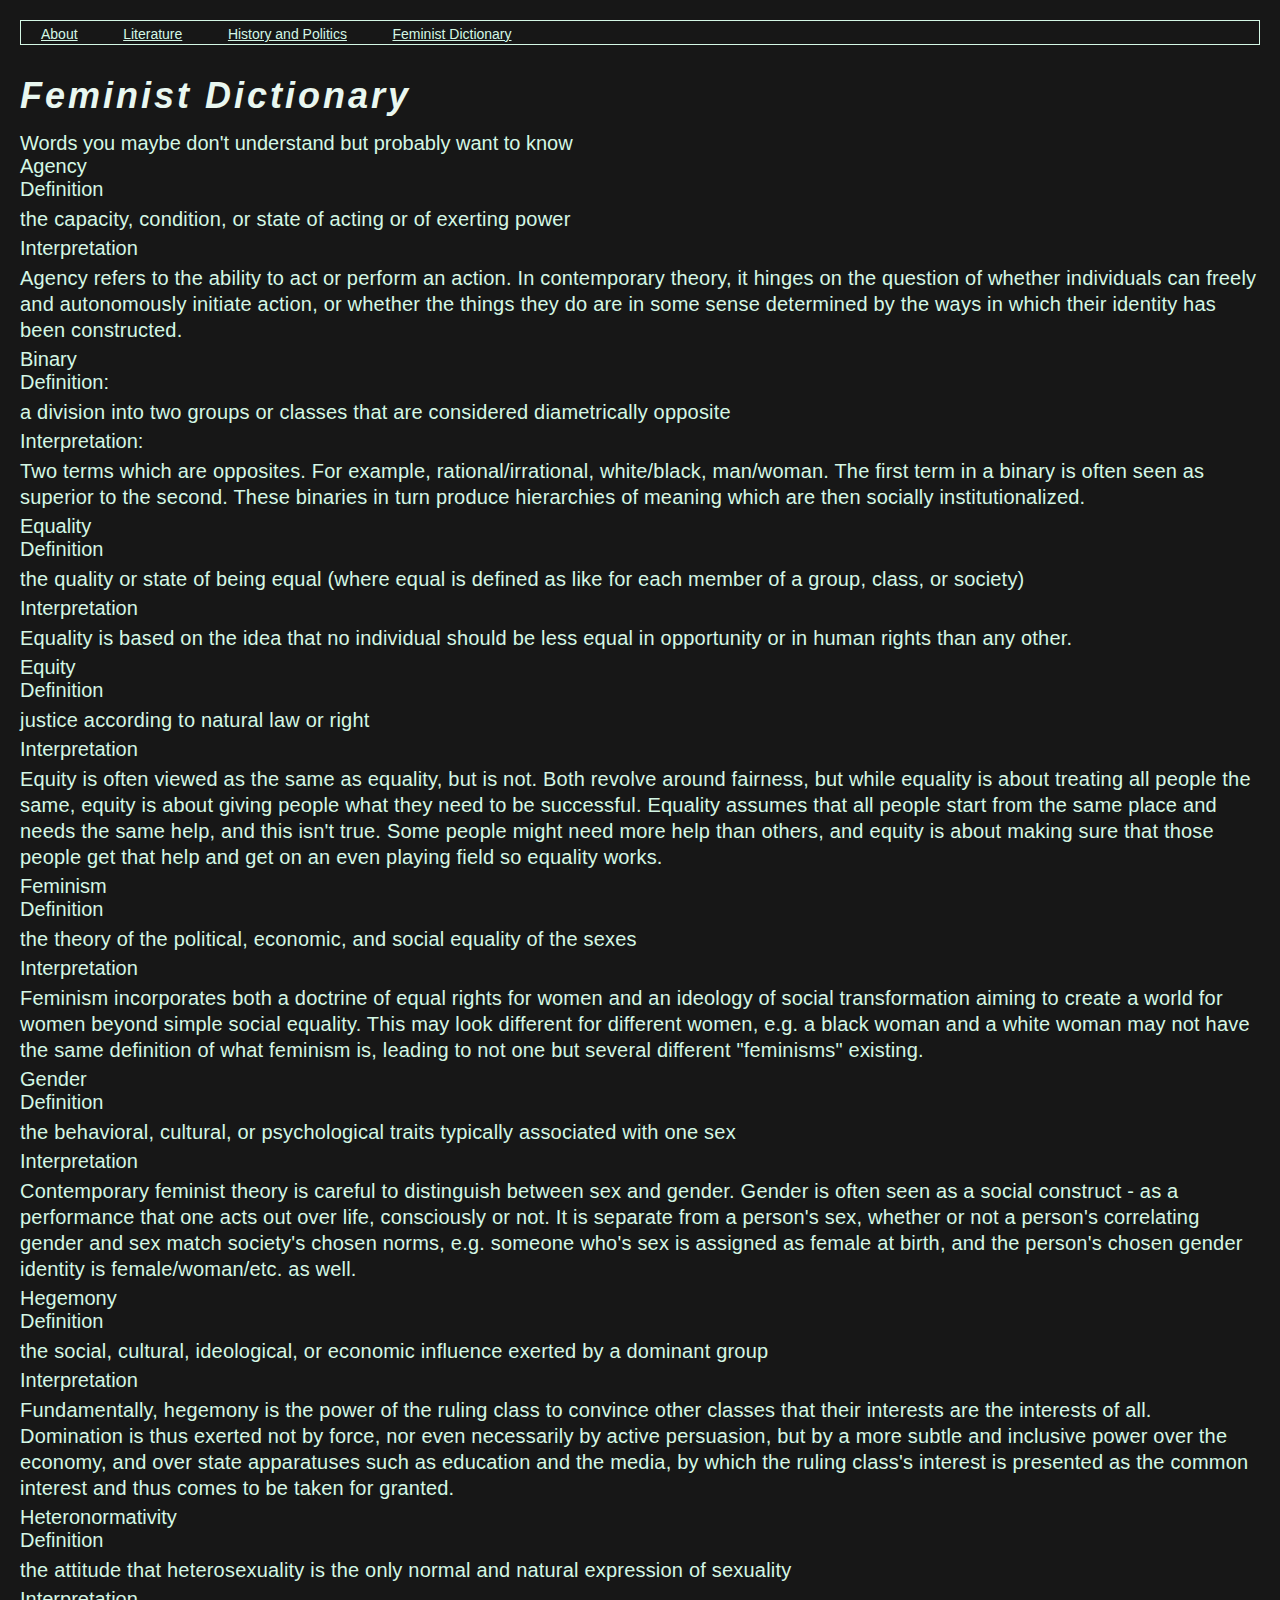
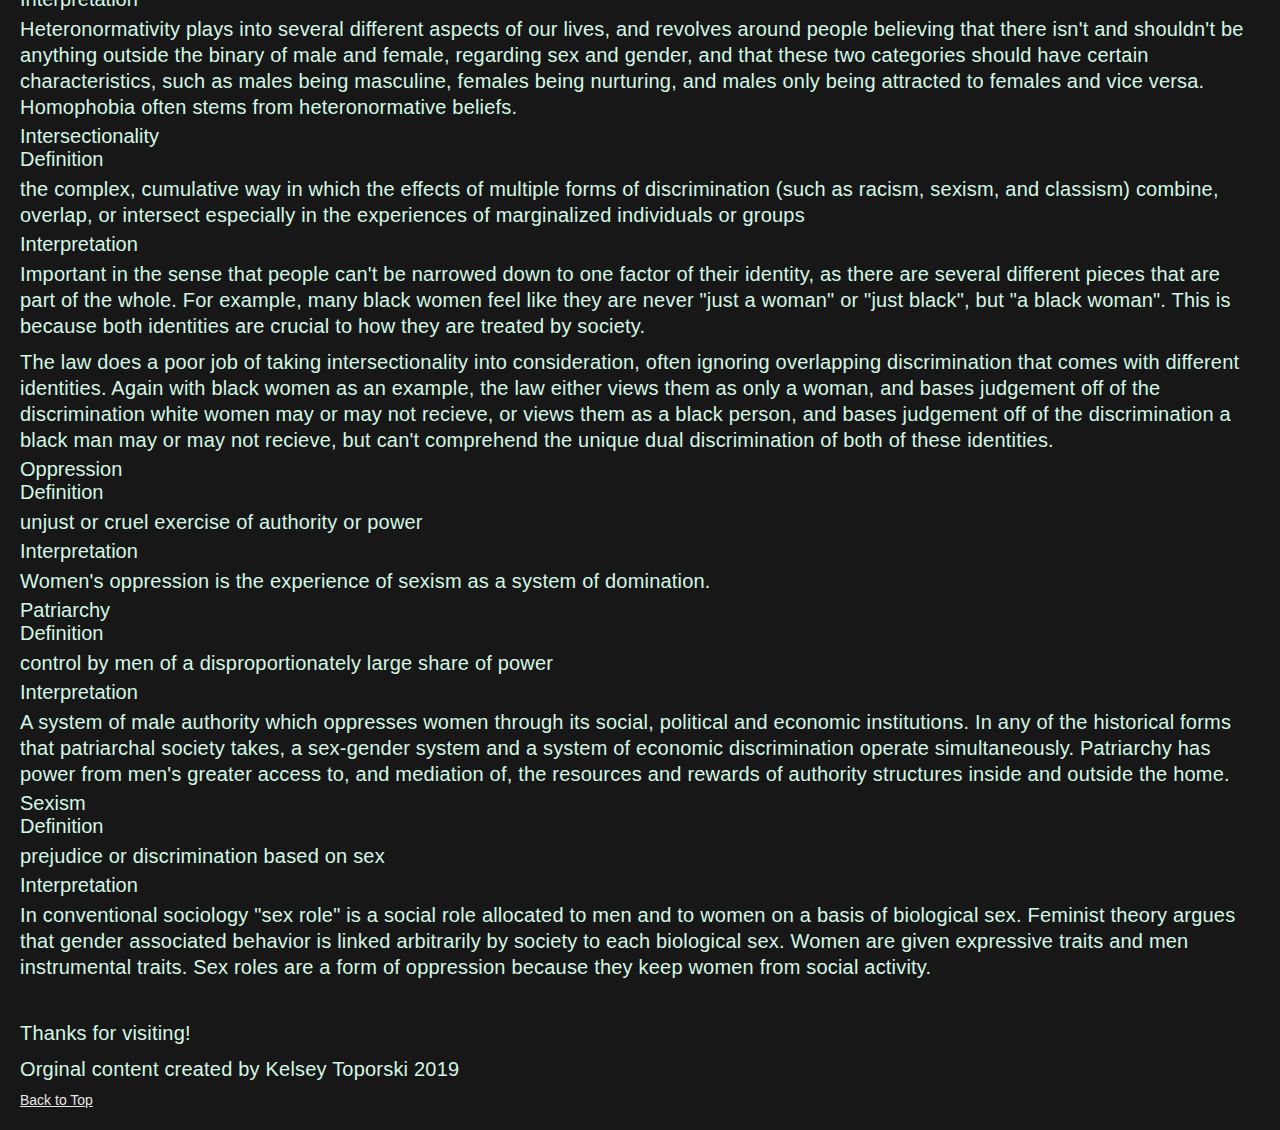
<file: femdict.html>
<!DOCTYPE html>
<html lang="en">
<head>
  <meta charset="UTF-8">

  <meta name="viewport" content="width=device-width, initial-scale=1.0">

  <!-- connects to the stylesheets -->
  <link rel="stylesheet" href="css/reset.css">
  <link rel="stylesheet" href="css/style.css">

  <!-- connect to a Google font -->  
  <!-- connect to a Font Aweseom font -->
  <!-- connect to a favicon -->

  <title>Women's Web - Dictionary</title>
</head>

<body>
  <header>
    <nav>
        <ul>
          <li><a href="index.html" class="navlink">About</a></li>
          <li><a href="literature.html" class="navlink">Literature</a></li>
          <li><a href="history.html" class="navlink">History and Politics</a></li>
          <li><a href="femdict.html" class="navlink">Feminist Dictionary</a></li>
        </ul>
    </nav>
      <!-- definitions from meriam webster -->
      <!-- interpretations from
            The Dictionary of Feminist Theory - Maggie Humm,
            Key Concepts In Post-Colonial Studies - Ashcroft, Bill, Gareth Griffiths, and Helen Tiffin,
            or myself -->
      <!-- interpretation of equity from https://everydayfeminism.com/2014/09/equality-is-not-enough/ -->

    <h1>Feminist Dictionary</h1>
    Words you maybe don't understand but probably want to know

  </header>

  <main>
  

      <!-- definitions from meriam webster -->
      <!-- interpretations from
            The Dictionary of Feminist Theory - Maggie Humm,
            Key Concepts In Post-Colonial Studies - Ashcroft, Bill, Gareth Griffiths, and Helen Tiffin,
            or myself -->
      <!-- interpretation of equity from https://everydayfeminism.com/2014/09/equality-is-not-enough/ -->

      <dl>
        <dt>Agency</dt>
        <dd>Definition
          <p>
            the capacity, condition, or state of acting or of exerting power
          </p>
        <dd>Interpretation
          <p>
            Agency refers to the ability to act or perform an action. In contemporary theory, it hinges on the question of whether individuals can freely and autonomously initiate action, or whether the things they do are in some sense determined by the ways in which their identity has been constructed.
          </p>

        
        <dt>Binary</dt>
        <dd>Definition:
          <p>
            a division into two groups or classes that are considered diametrically opposite
          </p></dd>
        <dd>Interpretation:
          <p>
            Two terms which are opposites. For example, rational/irrational, white/black, man/woman. The first term in a binary is often seen as superior to the second. These binaries in turn produce hierarchies of meaning which are then socially institutionalized.
          </p></dd>
        
          
        <dt>Equality</dt>
        <dd>Definition
          <p>
            the quality or state of being equal (where equal is defined as like for each member of a group, class, or society)
          </p></dd>
        <dd>Interpretation
          <p>
            Equality is based on the idea that no individual should be less equal in opportunity or in human rights than any other.
          </p></dd>
        
          
        <dt>Equity</dt>
        <dd>Definition
          <p>
            justice according to natural law or right
          </p></dd>
        <dd>Interpretation
          <p>
            Equity is often viewed as the same as equality, but is not. Both revolve around fairness, but while equality is about treating all people the same, equity is about giving people what they need to be successful. Equality assumes that all people start from the same place and needs the same help, and this isn't true. Some people might need more help than others, and equity is about making sure that those people get that help and get on an even playing field so equality works.
          </p></dd>
        
          
        <dt>Feminism</dt>
        <dd>Definition
          <p>
            the theory of the political, economic, and social equality of the sexes
          </p></dd>
        <dd>Interpretation
          <p>
            Feminism incorporates both a doctrine of equal rights for women and an ideology of social transformation aiming to create a world for women beyond simple social equality. This may look different for different women, e.g. a black woman and a white woman may not have the same definition of what feminism is, leading to not one but several different "feminisms" existing.
          </p></dd>
       
          
        <dt>Gender</dt>
        <dd>Definition
          <p>
            the behavioral, cultural, or psychological traits typically associated with one sex
          </p></dd>
        <dd>Interpretation
          <p>
            Contemporary feminist theory is careful to distinguish between sex and gender. Gender is often seen as a social construct - as a performance that one acts out over life, consciously or not. It is separate from a person's sex, whether or not a person's correlating gender and sex match society's chosen norms, e.g. someone who's sex is assigned as female at birth, and the person's chosen gender identity is female/woman/etc. as well.
          </p></dd>
        
          
        <dt>Hegemony</dt>
        <dd>Definition
          <p>
            the social, cultural, ideological, or economic influence exerted by a dominant group
          </p></dd>
        <dd>Interpretation
          <p>
            Fundamentally, hegemony is the power of the ruling class to convince other classes that their interests are the interests of all.  Domination is thus exerted not by force, nor even necessarily by active persuasion, but by a more subtle and inclusive power over the economy, and over state apparatuses such as education and the media, by which the ruling class's interest is presented as the common interest and thus comes to be taken for granted.
          </p></dd>
       
          
        <dt>Heteronormativity</dt>
        <dd>Definition
          <p>
            the attitude that heterosexuality is the only normal and natural expression of sexuality
          </p></dd>
        <dd>Interpretation
          <p>
            Heteronormativity plays into several different aspects of our lives, and revolves around people believing that there isn't and shouldn't be anything outside the binary of male and female, regarding sex and gender, and that these two categories should have certain characteristics, such as males being masculine, females being nurturing, and males only being attracted to females and vice versa. Homophobia often stems from heteronormative beliefs.
          </p></dd>
        
          
        <dt>Intersectionality</dt>
        <dd>Definition
          <p>
            the complex, cumulative way in which the effects of multiple forms of discrimination (such as racism, sexism, and classism) combine, overlap, or intersect especially in the experiences of marginalized individuals or groups
          </p></dd>
        <dd>Interpretation
          <p>
            Important in the sense that people can't be narrowed down to one factor of their identity, as there are several different pieces that are part of the whole. For example, many black women feel like they are never "just a woman" or "just black", but "a black woman". This is because both identities are crucial to how they are treated by society.
          </p>
          <p>
            The law does a poor job of taking intersectionality into consideration, often ignoring overlapping discrimination that comes with different identities. Again with black women as an example, the law either views them as only a woman, and bases judgement off of the discrimination white women may or may not recieve, or views them as a black person, and bases judgement off of the discrimination a black man may or may not recieve, but can't comprehend the unique dual discrimination of both of these identities.
          </p></dd>
           
          
        <dt>Oppression</dt>
        <dd>Definition
          <p>
            unjust or cruel exercise of authority or power
          </p></dd>
        <dd>Interpretation
          <p>
            Women's oppression is the experience of sexism as a system of domination.
          </p></dd>
       
          
        <dt>Patriarchy</dt>
        <dd>Definition
          <p>
            control by men of a disproportionately large share of power
          </p></dd>
        <dd>Interpretation
          <p>
            A system of male authority which oppresses women through its social, political and economic institutions. In any of the historical forms that patriarchal society takes, a sex-gender system and a system of economic discrimination operate simultaneously. Patriarchy has power from men's greater access to, and mediation of, the resources and rewards of authority structures inside and outside the home.
          </p></dd>
             
          
        <dt>Sexism</dt>
        <dd>Definition
          <p>
            prejudice or discrimination based on sex
          </p></dd>
        <dd>Interpretation
          <p>
            In conventional sociology "sex role" is a social role allocated to men and to women on a basis of biological sex. Feminist theory argues that gender associated behavior is linked arbitrarily by society to each biological sex. Women are given expressive traits and men instrumental traits. Sex roles are a form of oppression because they keep women from social activity.
          </p></dd>
      </dl>

    </main>

    <footer>
      <p class="thanks">
        Thanks for visiting! <i class="far fa-grin"></i>
      </p>
      <p>Orginal content created by Kelsey Toporski 2019</p>

      <a href="#top" class="tops">Back to Top</a>
    </footer>

</body>
</html>
</file>
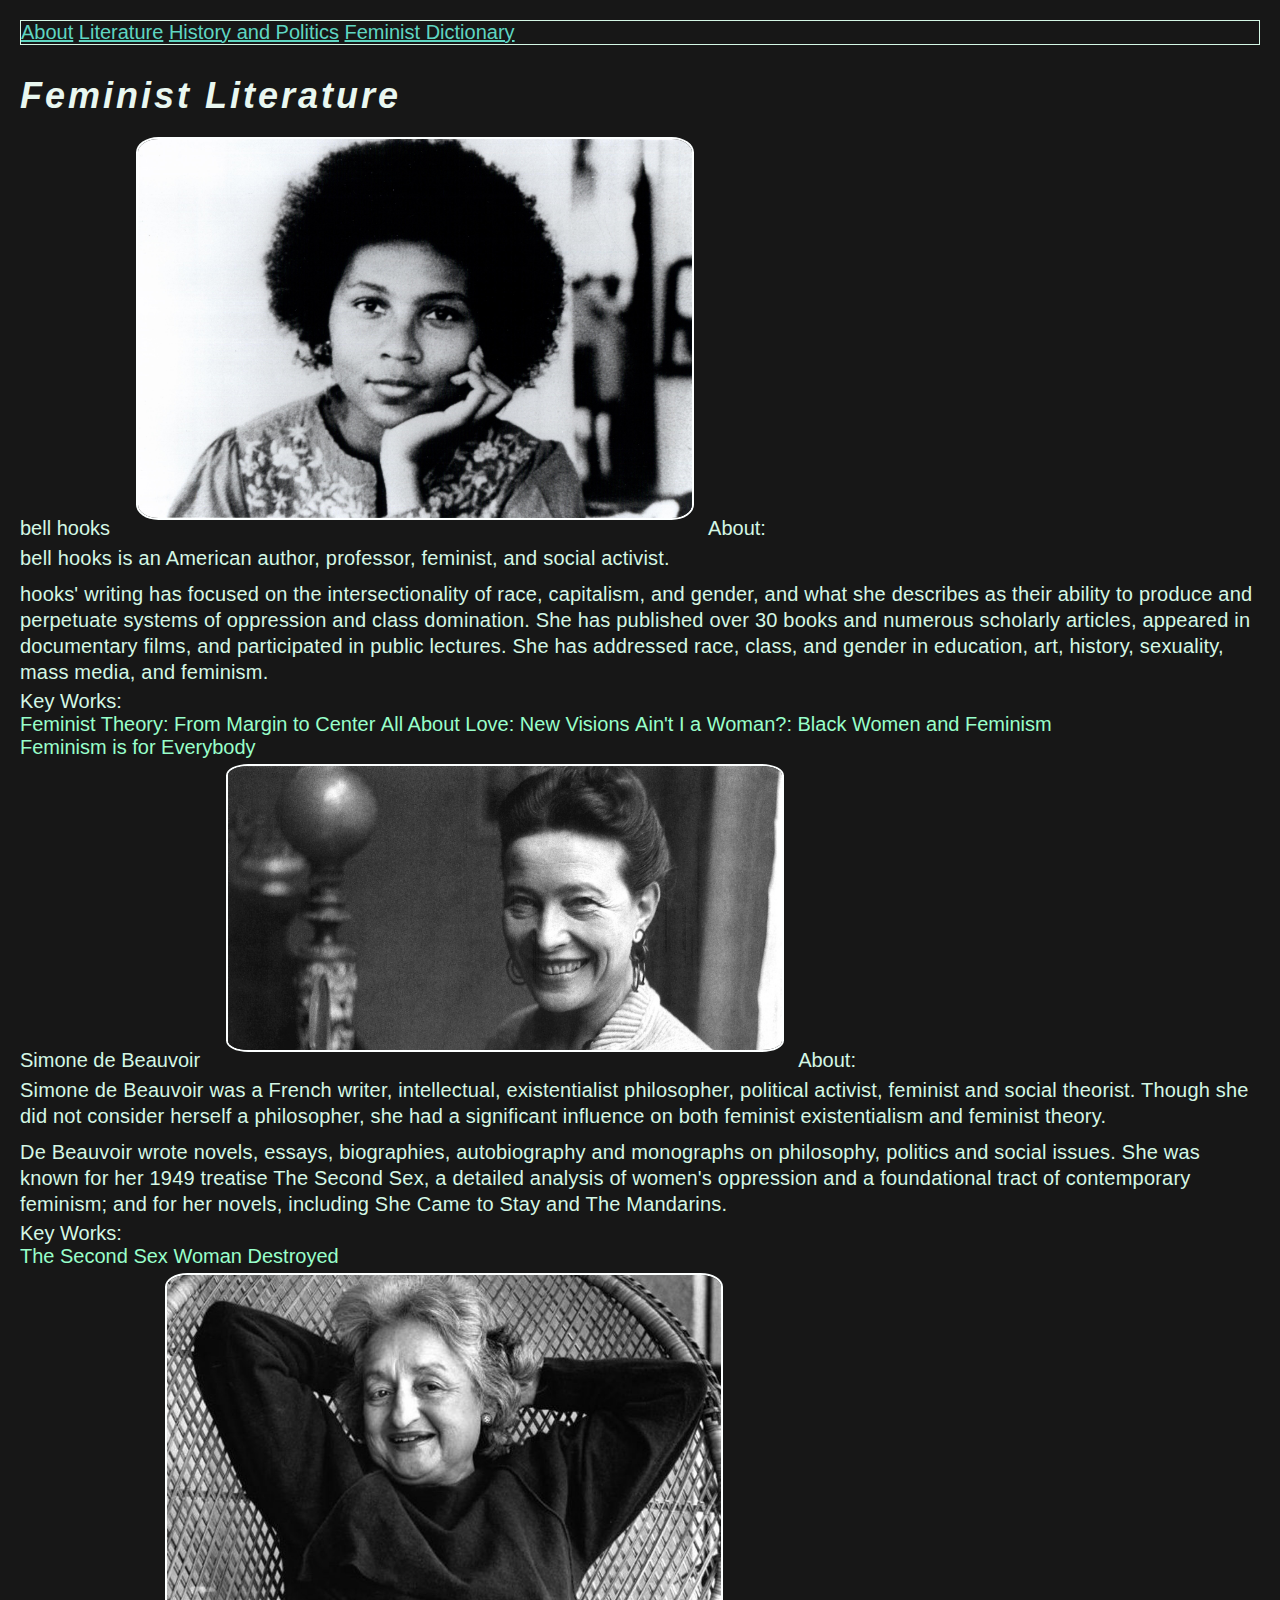
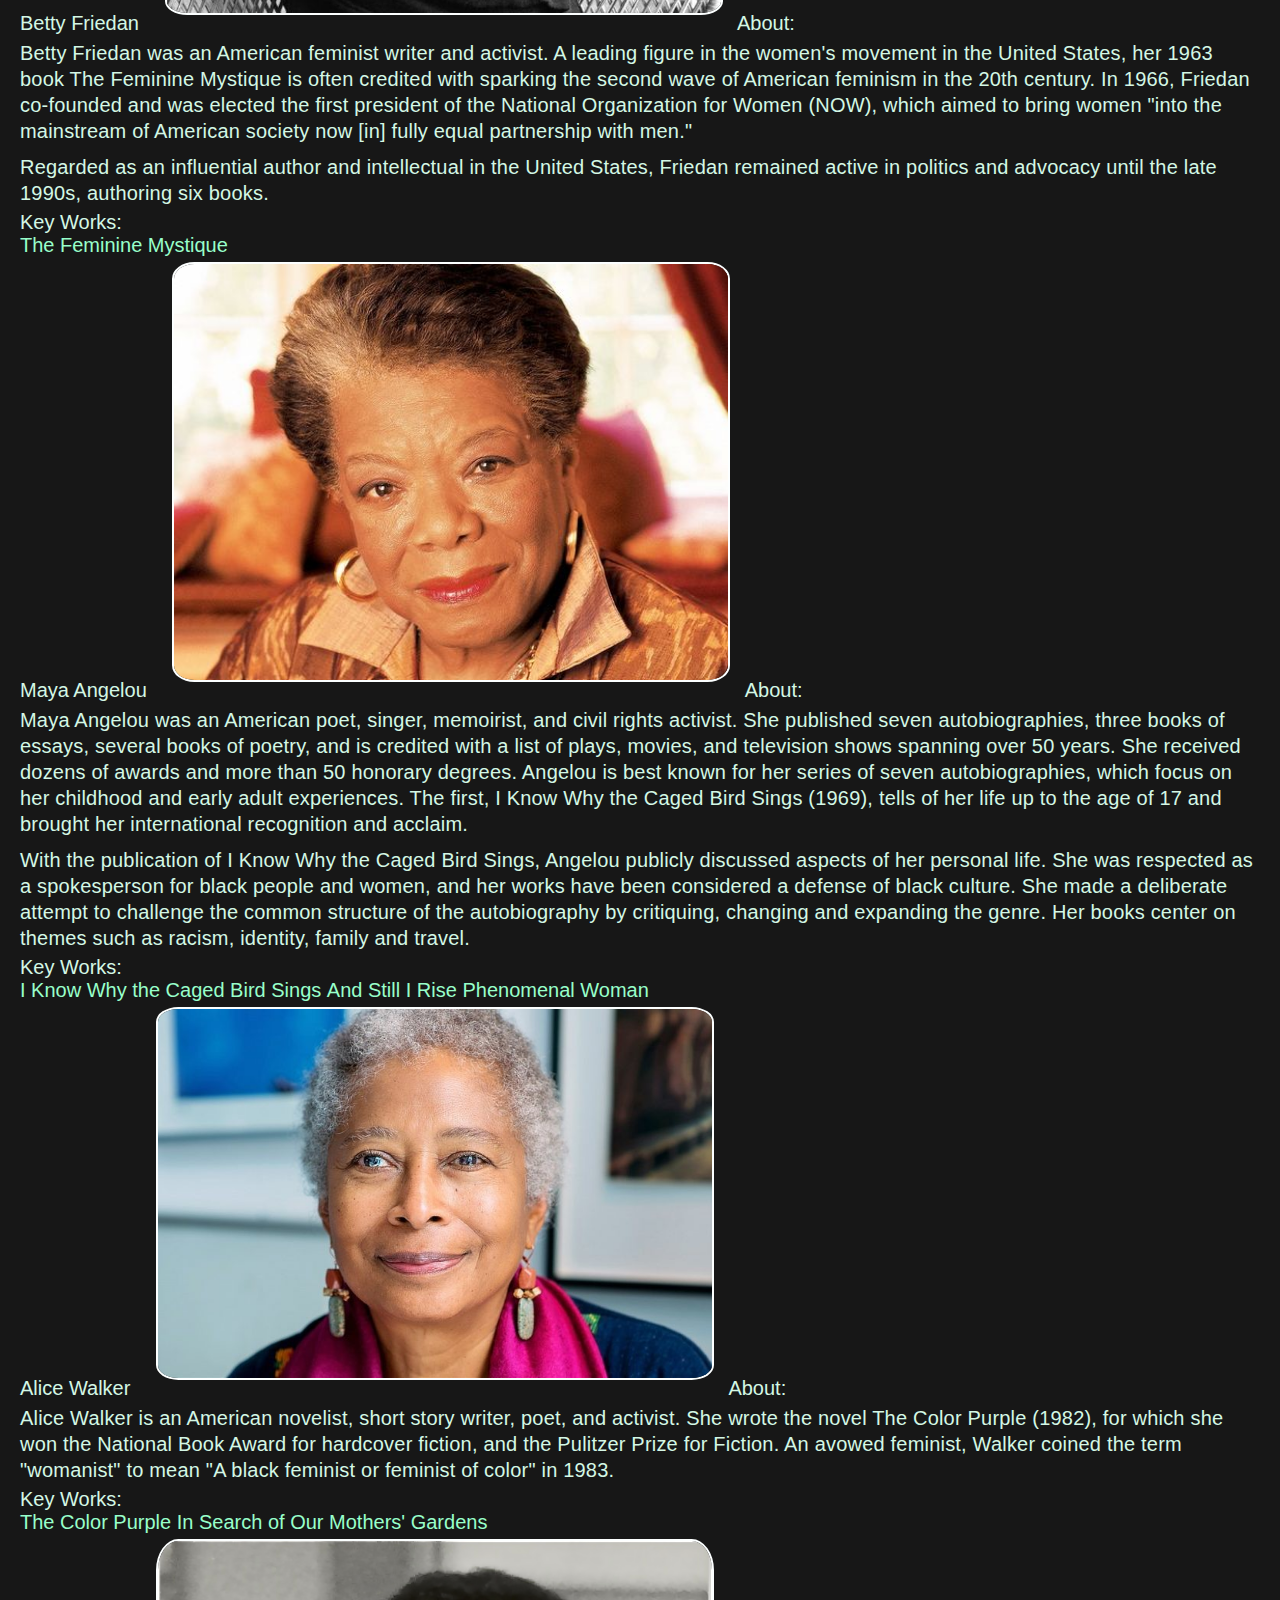
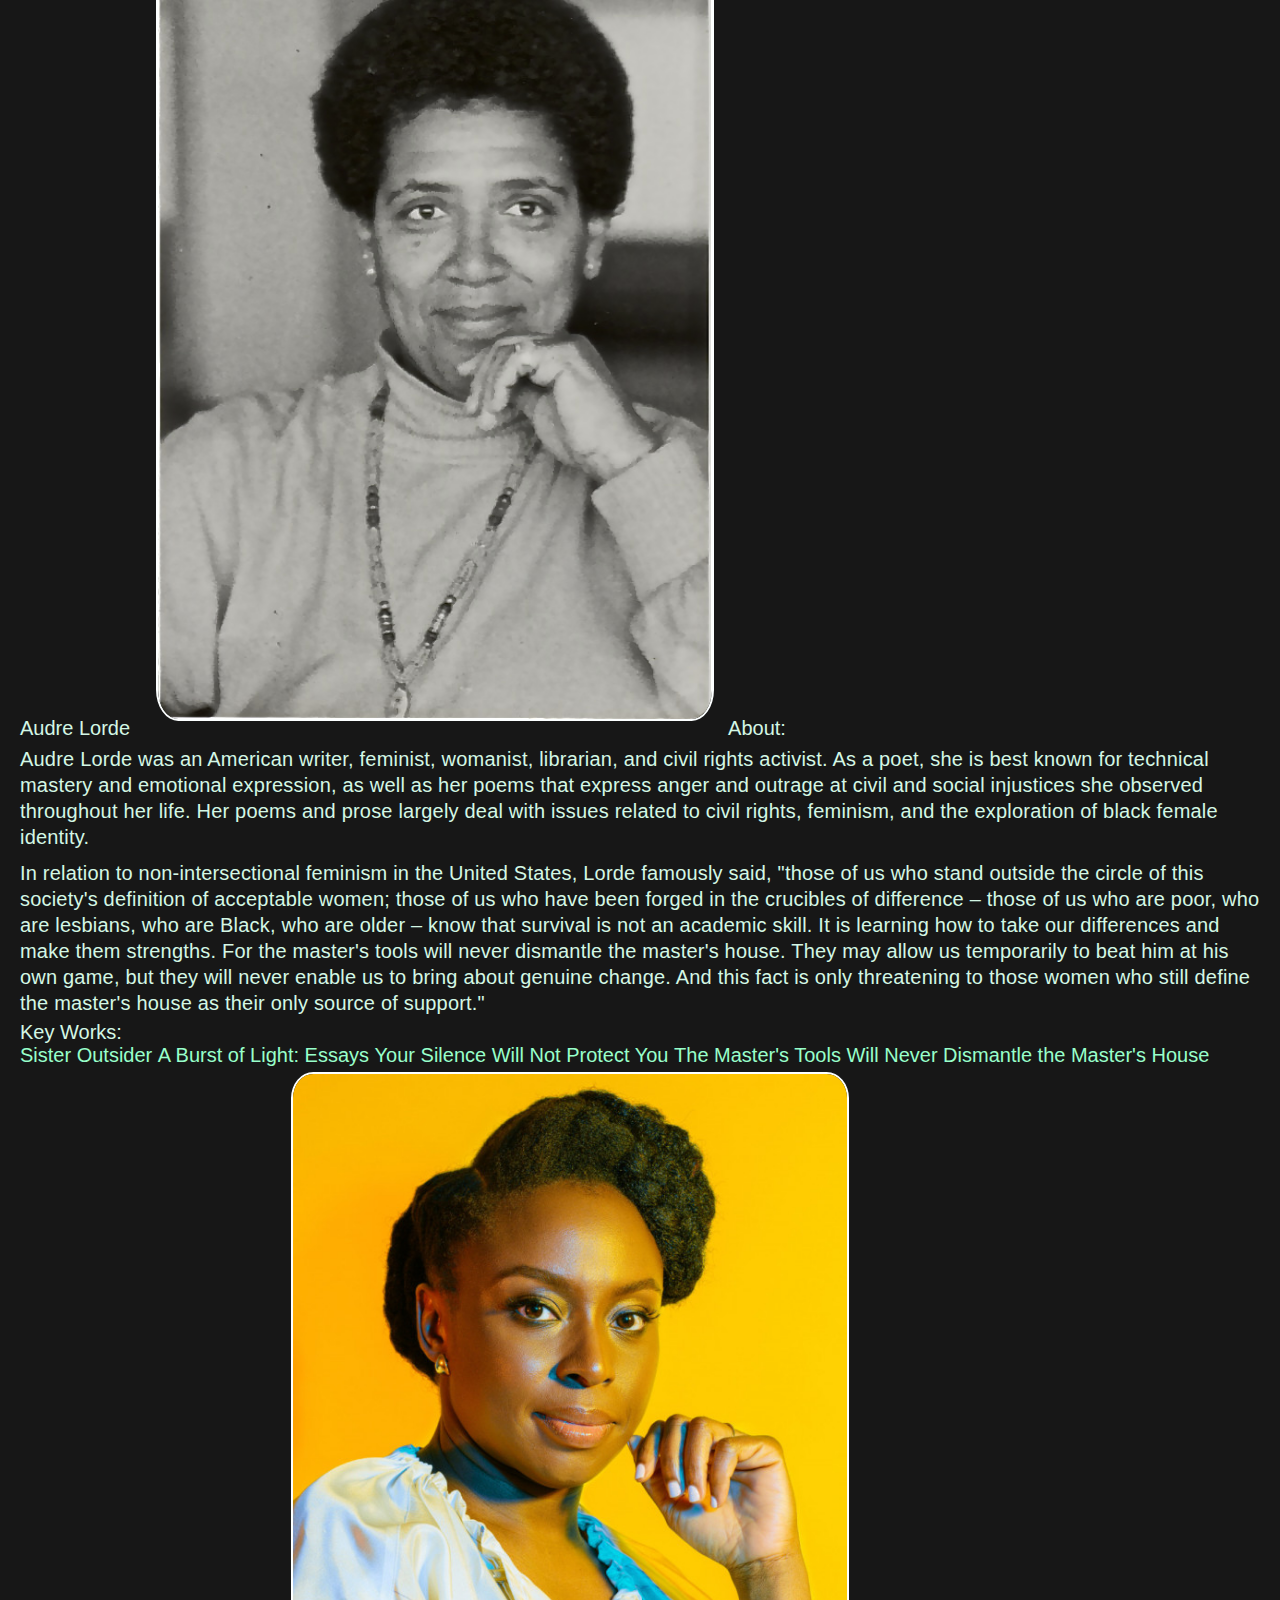
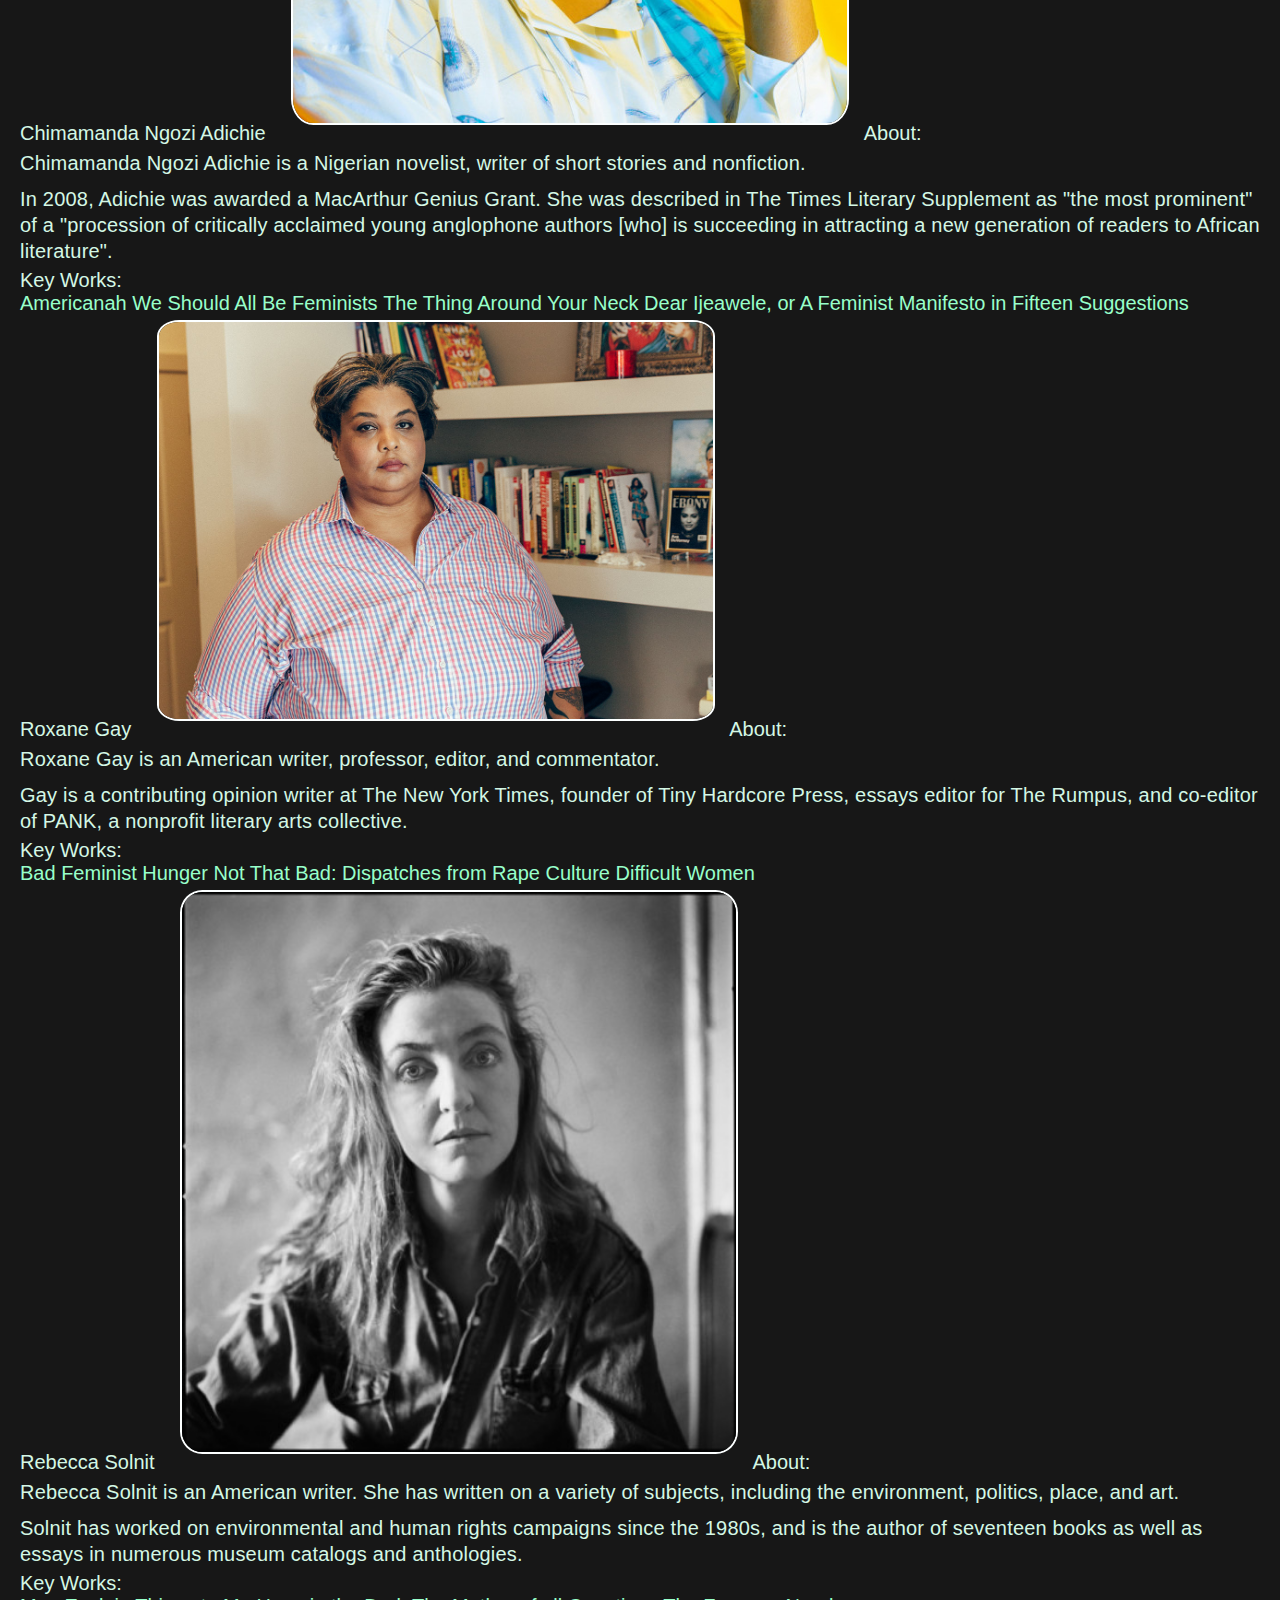
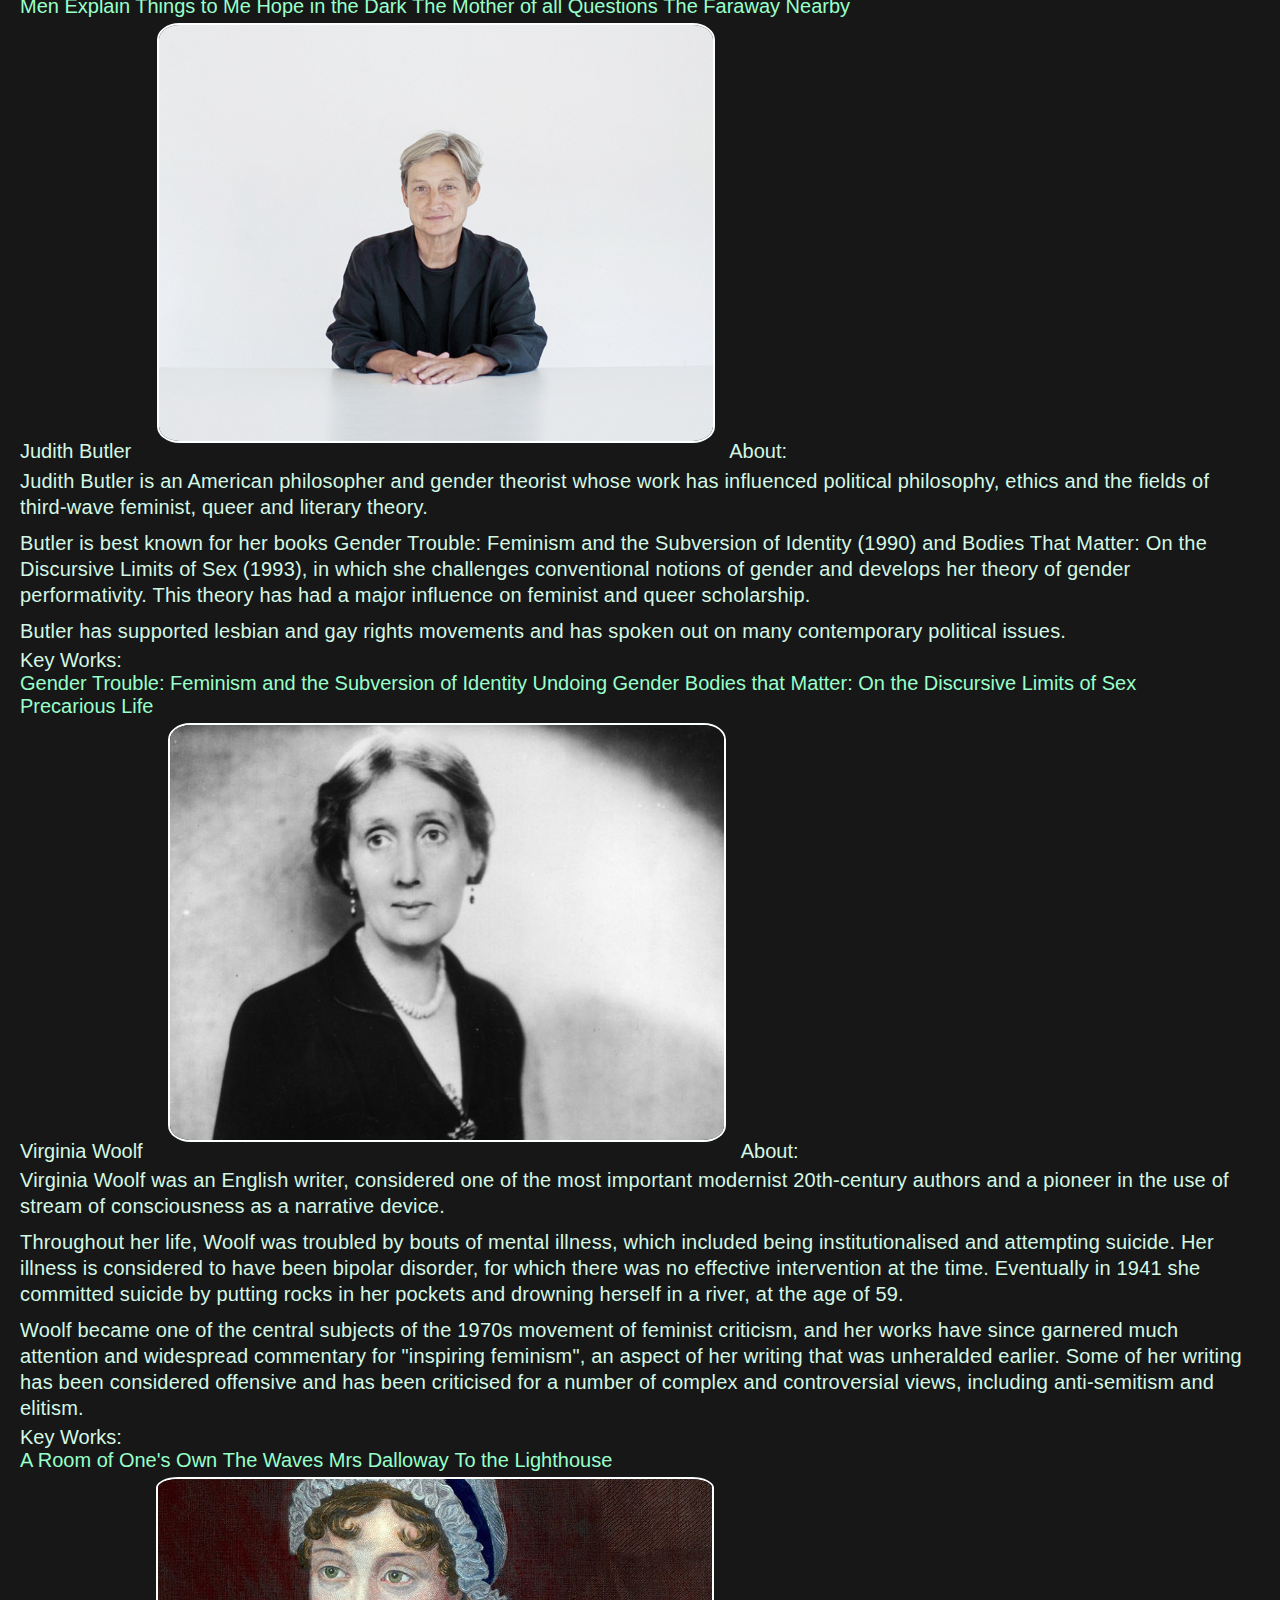
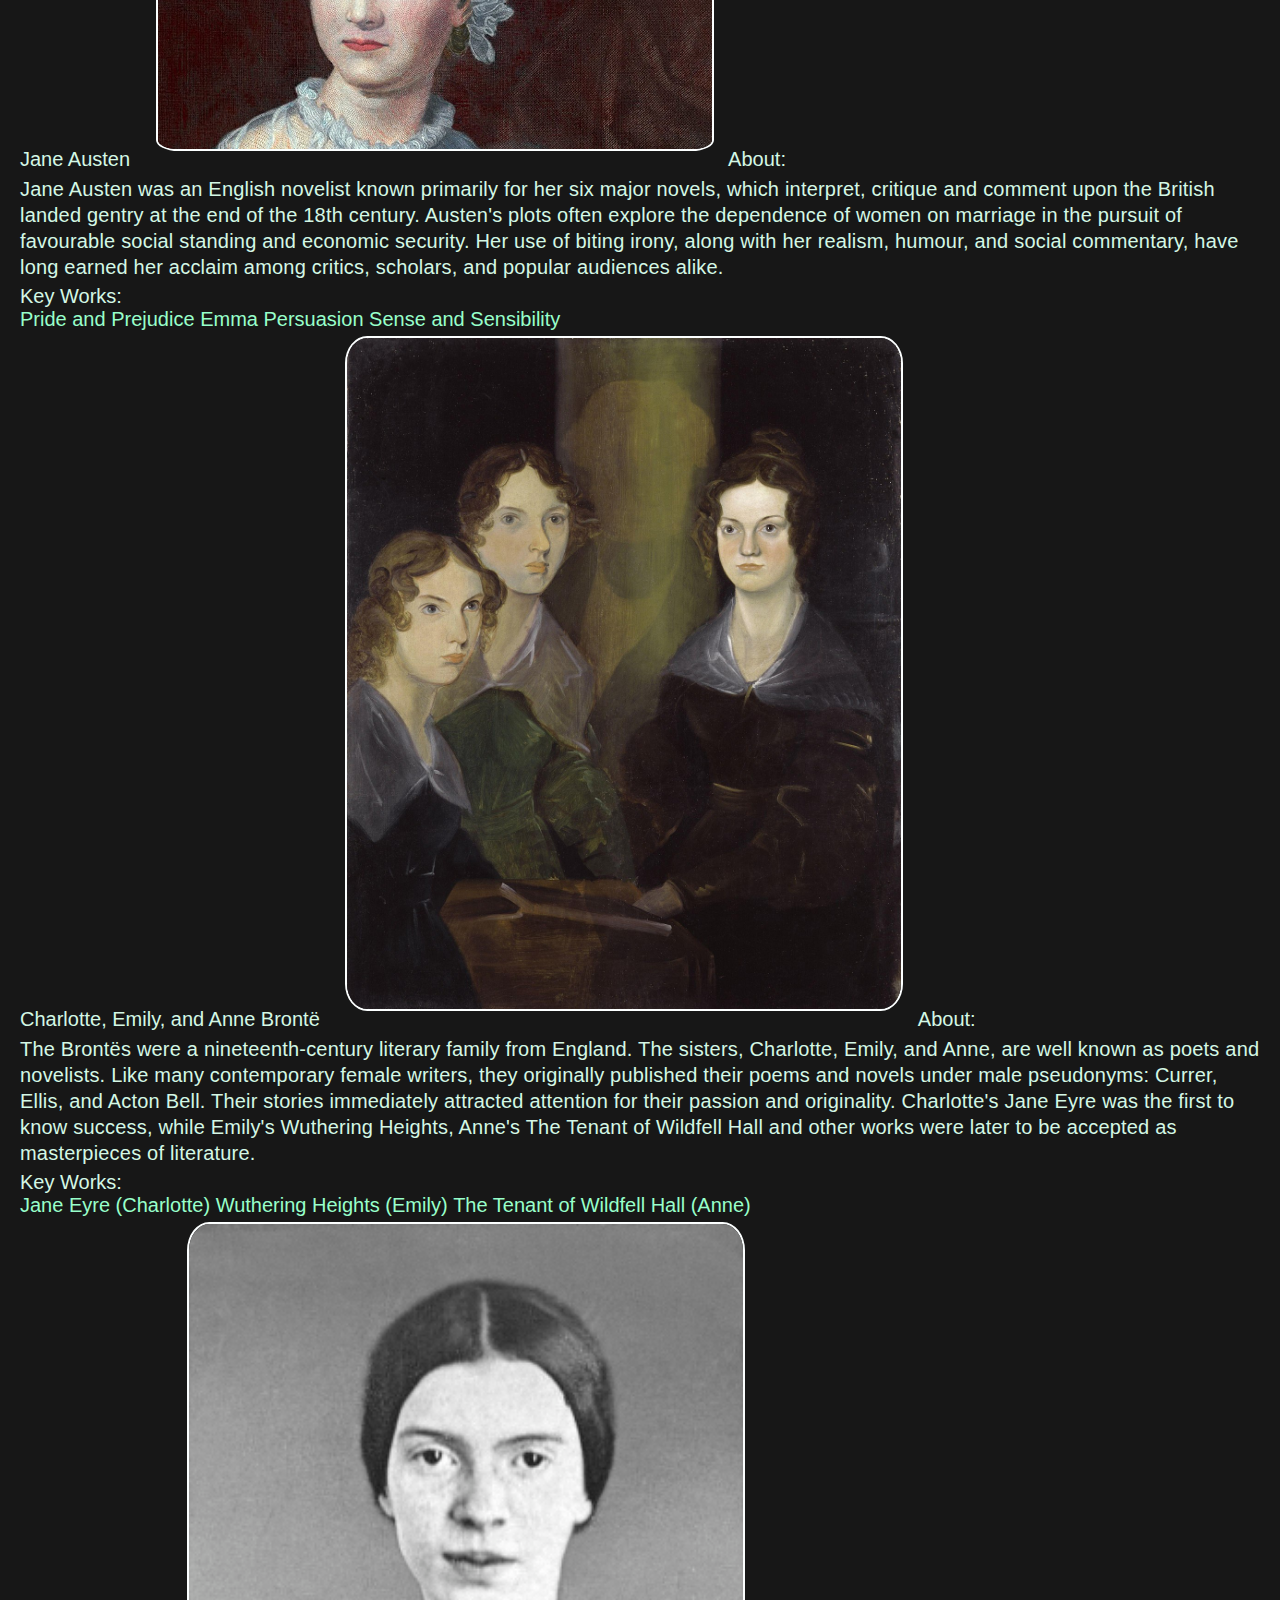
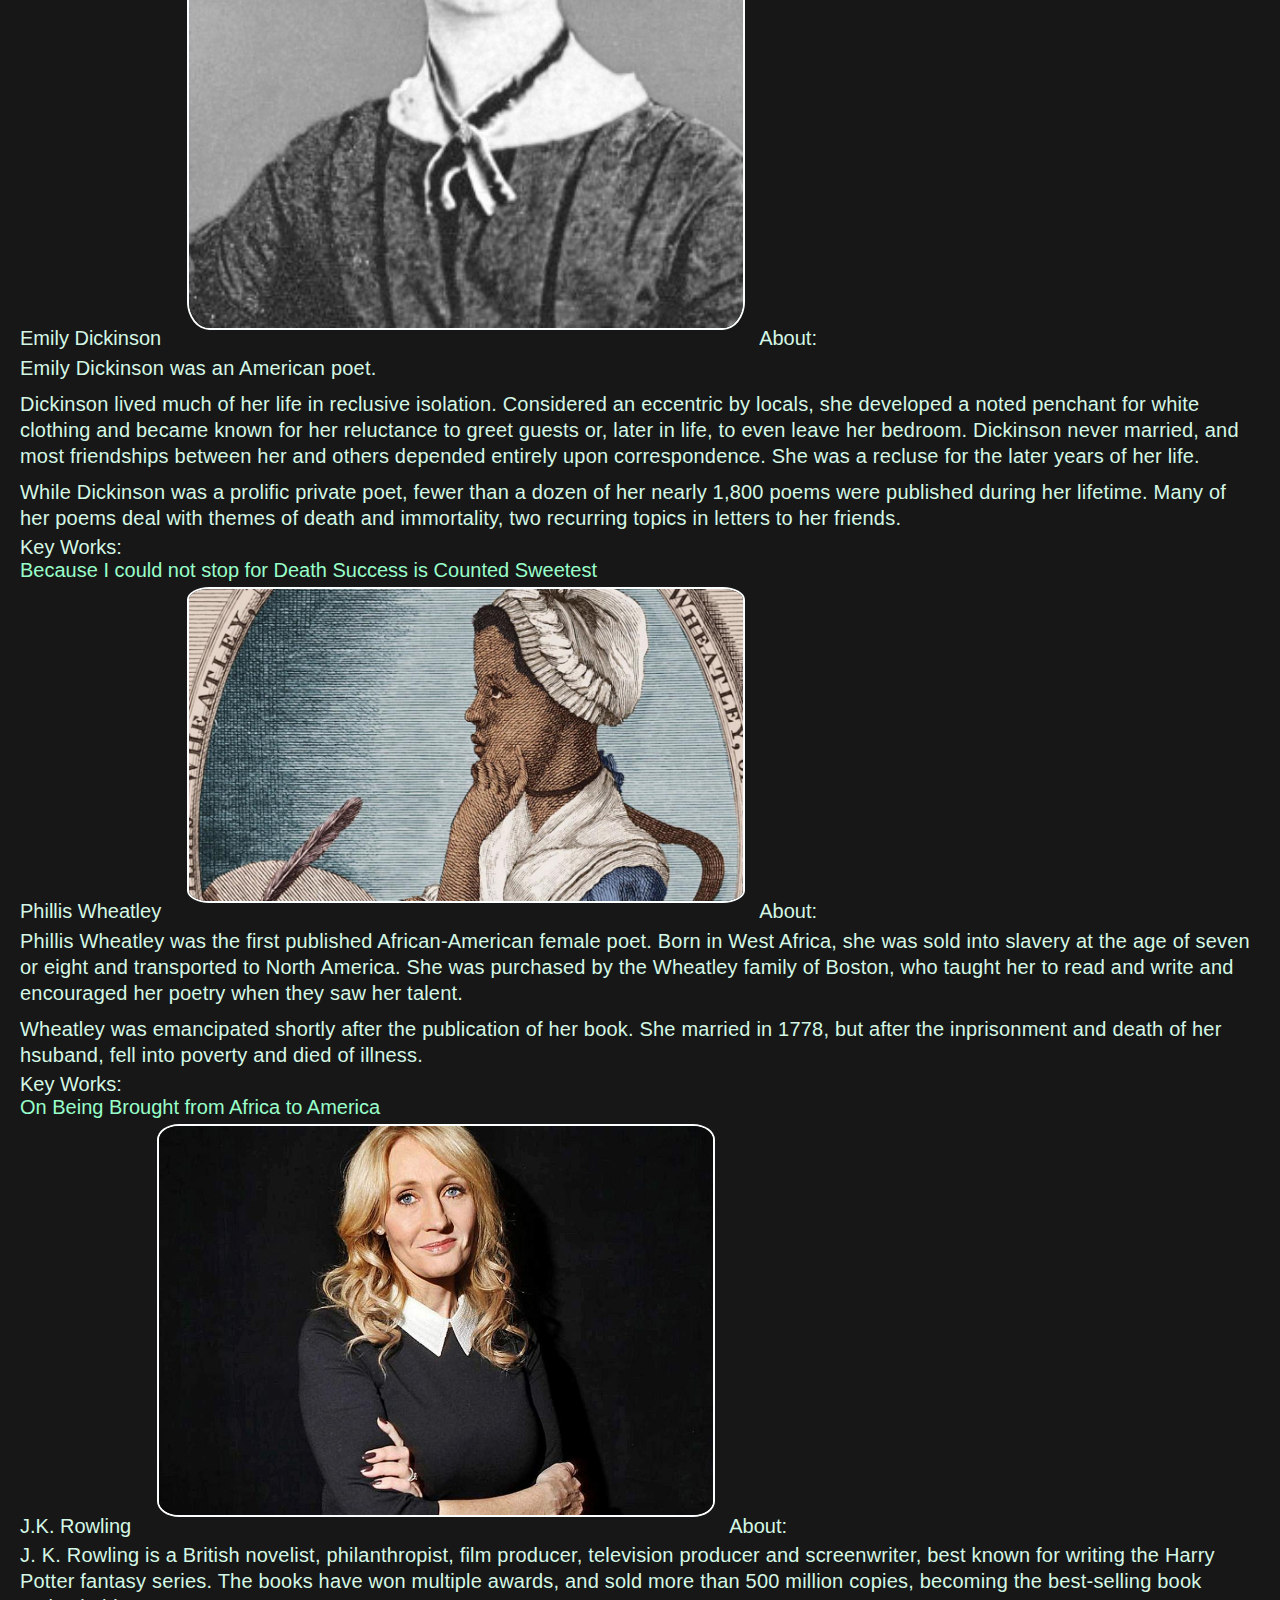
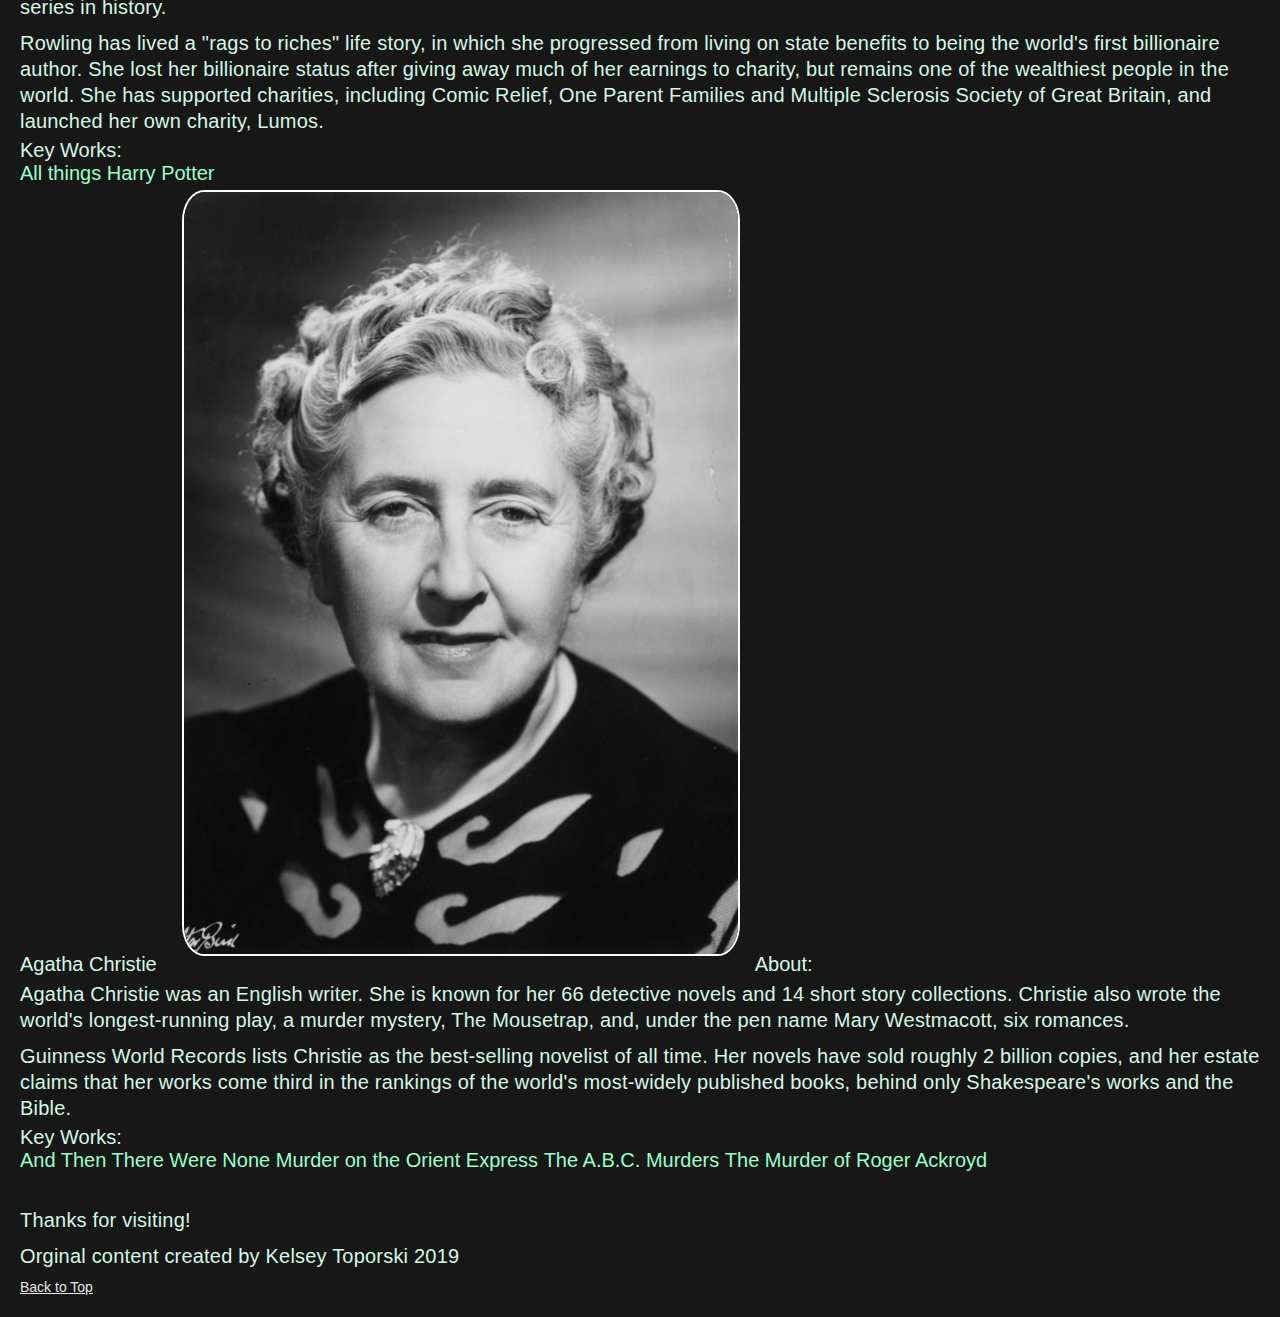
<file: literature.html>
<!DOCTYPE html>
<html lang="en">
<head>
  <meta charset="UTF-8">

  <meta name="viewport" content="width=device-width, initial-scale=1.0">

  <!-- connects to the stylesheets -->
  <link rel="stylesheet" href="css/reset.css">
  <link rel="stylesheet" href="css/style.css">

  <!-- connect to a Google font -->  
  <!-- connect to a Font Aweseom font -->
  <!-- connect to a favicon -->

  <title>Women's Web - Literature</title>
</head>

<body>
  <header>
    <nav>
        <ul>
          <li><a href="index.html">About</a></li>
          <li><a href="literature.html">Literature</a></li>
          <li><a href="history.html">History and Politics</a></li>
          <li><a href="femdict.html">Feminist Dictionary</a></li>
        </ul>
    </nav>
      <!-- definitions from meriam webster -->
      <!-- interpretations from
            The Dictionary of Feminist Theory - Maggie Humm,
            Key Concepts In Post-Colonial Studies - Ashcroft, Bill, Gareth Griffiths, and Helen Tiffin,
            or myself -->
      <!-- interpretation of equity from https://everydayfeminism.com/2014/09/equality-is-not-enough/ -->

    <h1>Feminist Literature</h1>
  </header>

  <main>

      <div>
      bell hooks
      <img src="images/bell_hooks.jpg"  width="200" alt="Image of bell hooks">
      About:
        <p>
          bell hooks is an American author, professor, feminist, and social activist.
        </p>
        <p>
          hooks' writing has focused on the intersectionality of race, capitalism, and gender, and what she describes as their ability to produce and perpetuate systems of oppression and class domination. She has published over 30 books and numerous scholarly articles, appeared in documentary films, and participated in public lectures. She has addressed race, class, and gender in education, art, history, sexuality, mass media, and feminism.
        </p>
      Key Works:
        <ul>
          <li>Feminist Theory: From Margin to Center</li>
          <li>All About Love: New Visions</li>
          <li>Ain't I a Woman?: Black Women and Feminism</li>
          <li>Feminism is for Everybody</li>
        </ul>
      </div>

      <div>
      Simone de Beauvoir
      <img src="images/simone_db.jpg"  width="200" alt="Image of Simone de Beauvoir">
      About:
        <p>
          Simone de Beauvoir was a French writer, intellectual, existentialist philosopher, political activist, feminist and social theorist. Though she did not consider herself a philosopher, she had a significant influence on both feminist existentialism and feminist theory.
        </p>
        <p>
          De Beauvoir wrote novels, essays, biographies, autobiography and monographs on philosophy, politics and social issues. She was known for her 1949 treatise The Second Sex, a detailed analysis of women's oppression and a foundational tract of contemporary feminism; and for her novels, including She Came to Stay and The Mandarins.
        </p>
      Key Works:
        <ul>
          <li>The Second Sex</li>
          <li>Woman Destroyed</li>
        </ul>
      </div>

      <div>
      Betty Friedan
      <img src="images/betty_friedan.jpg"  width="200" alt="Image of Betty Friedan">
      About:
        <p>
          Betty Friedan was an American feminist writer and activist. A leading figure in the women's movement in the United States, her 1963 book The Feminine Mystique is often credited with sparking the second wave of American feminism in the 20th century. In 1966, Friedan co-founded and was elected the first president of the National Organization for Women (NOW), which aimed to bring women "into the mainstream of American society now [in] fully equal partnership with men."
        </p>
        <p>
          Regarded as an influential author and intellectual in the United States, Friedan remained active in politics and advocacy until the late 1990s, authoring six books.
        </p>
      Key Works:
        <ul>
          <li>The Feminine Mystique</li>
        </ul>
      </div>

      <div>
      Maya Angelou
      <img src="images/maya_angelou.jpg"  width="200" alt="Image of Maya Angelou">
      About:
        <p>
          Maya Angelou was an American poet, singer, memoirist, and civil rights activist. She published seven autobiographies, three books of essays, several books of poetry, and is credited with a list of plays, movies, and television shows spanning over 50 years. She received dozens of awards and more than 50 honorary degrees. Angelou is best known for her series of seven autobiographies, which focus on her childhood and early adult experiences. The first, I Know Why the Caged Bird Sings (1969), tells of her life up to the age of 17 and brought her international recognition and acclaim.
        </p>
        <p>
          With the publication of I Know Why the Caged Bird Sings, Angelou publicly discussed aspects of her personal life. She was respected as a spokesperson for black people and women, and her works have been considered a defense of black culture. She made a deliberate attempt to challenge the common structure of the autobiography by critiquing, changing and expanding the genre. Her books center on themes such as racism, identity, family and travel.
        </p>
      Key Works:
        <ul>
          <li>I Know Why the Caged Bird Sings</li>
          <li>And Still I Rise</li>
          <li>Phenomenal Woman</li>
        </ul>
      </div>

      <!-- <script>
        alert("HI");
        console.log("hey good lookin");
      </script> -->

      <div>
      Alice Walker
      <img src="images/alice_walker.jpg"  width="200" alt="Image of Alice Walker">
      About:
        <p>
          Alice Walker is an American novelist, short story writer, poet, and activist. She wrote the novel The Color Purple (1982), for which she won the National Book Award for hardcover fiction, and the Pulitzer Prize for Fiction. An avowed feminist, Walker coined the term "womanist" to mean "A black feminist or feminist of color" in 1983.
        </p>
      Key Works:
        <ul>
          <li>The Color Purple</li>
          <li>In Search of Our Mothers' Gardens</li>
        </ul>
      </div>

      <div>
      Audre Lorde
      <img src="images/audre_lorde.jpg"  width="200" alt="Image of Audre Lorde">
      About:
        <p>
          Audre Lorde was an American writer, feminist, womanist, librarian, and civil rights activist. As a poet, she is best known for technical mastery and emotional expression, as well as her poems that express anger and outrage at civil and social injustices she observed throughout her life. Her poems and prose largely deal with issues related to civil rights, feminism, and the exploration of black female identity.
        </p>
        <p>
          In relation to non-intersectional feminism in the United States, Lorde famously said, "those of us who stand outside the circle of this society's definition of acceptable women; those of us who have been forged in the crucibles of difference – those of us who are poor, who are lesbians, who are Black, who are older – know that survival is not an academic skill. It is learning how to take our differences and make them strengths. For the master's tools will never dismantle the master's house. They may allow us temporarily to beat him at his own game, but they will never enable us to bring about genuine change. And this fact is only threatening to those women who still define the master's house as their only source of support."
        </p>
      Key Works:
        <ul>
          <li>Sister Outsider</li>
          <li>A Burst of Light: Essays</li>
          <li>Your Silence Will Not Protect You</li>
          <li>The Master's Tools Will Never Dismantle the Master's House</li>
        </ul>
      </div>

      <div>
      Chimamanda Ngozi Adichie
      <img src="images/chimamanda.jpg"  width="200" alt="Image of Chimamanda Ngozi Adichie">
      About:
        <p>
          Chimamanda Ngozi Adichie is a Nigerian novelist, writer of short stories and nonfiction.
        </p>
        <p>
          In 2008, Adichie was awarded a MacArthur Genius Grant. She was described in The Times Literary Supplement as "the most prominent" of a "procession of critically acclaimed young anglophone authors [who] is succeeding in attracting a new generation of readers to African literature".
        </p>
      Key Works:
        <ul>
          <li>Americanah</li>
          <li>We Should All Be Feminists</li>
          <li>The Thing Around Your Neck</li>
          <li>Dear Ijeawele, or A Feminist Manifesto in Fifteen Suggestions</li>
        </ul>
      </div>

      <div>
      Roxane Gay
      <img src="images/roxane_gay.jpg"  width="200" alt="Image of Roxane Gay">
      About:
        <p>
          Roxane Gay is an American writer, professor, editor, and commentator.
        </p>
        <p>
          Gay is a contributing opinion writer at The New York Times, founder of Tiny Hardcore Press, essays editor for The Rumpus, and co-editor of PANK, a nonprofit literary arts collective.
        </p>
      Key Works:
        <ul>
          <li>Bad Feminist</li>
          <li>Hunger</li>
          <li>Not That Bad: Dispatches from Rape Culture</li>
          <li>Difficult Women</li>
        </ul>
      </div>

      <div>
      Rebecca Solnit
      <img src="images/rebecca_solnit.jpg"  width="200" alt="Image of Rebecca Solnit">
      About:
        <p>
          Rebecca Solnit is an American writer. She has written on a variety of subjects, including the environment, politics, place, and art.
        </p>
        <p>
          Solnit has worked on environmental and human rights campaigns since the 1980s, and is the author of seventeen books as well as essays in numerous museum catalogs and anthologies.
        </p>
      Key Works:
        <ul>
          <li>Men Explain Things to Me</li>
          <li>Hope in the Dark</li>
          <li>The Mother of all Questions</li>
          <li>The Faraway Nearby</li>
        </ul>
      </div>

      <div>
      Judith Butler
      <img src="images/judith_butler.jpg"  width="200" alt="Image of Judith Butler">
      About:
        <p>
          Judith Butler is an American philosopher and gender theorist whose work has influenced political philosophy, ethics and the fields of third-wave feminist, queer and literary theory.
        </p>
        <p>
          Butler is best known for her books Gender Trouble: Feminism and the Subversion of Identity (1990) and Bodies That Matter: On the Discursive Limits of Sex (1993), in which she challenges conventional notions of gender and develops her theory of gender performativity. This theory has had a major influence on feminist and queer scholarship.
        </p>
        <p>
          Butler has supported lesbian and gay rights movements and has spoken out on many contemporary political issues.
        </p>
      Key Works:
        <ul>
          <li>Gender Trouble: Feminism and the Subversion of Identity</li>
          <li>Undoing Gender</li>
          <li>Bodies that Matter: On the Discursive Limits of Sex</li>
          <li>Precarious Life</li>
        </ul>
      </div>

      <div>
      Virginia Woolf
      <img src="images/virginia_woolf.jpg"  width="200" alt="Image of Virginia Woolf">
      About:
        <p>
          Virginia Woolf was an English writer, considered one of the most important modernist 20th-century authors and a pioneer in the use of stream of consciousness as a narrative device.
        </p>
        <p>
          Throughout her life, Woolf was troubled by bouts of mental illness, which included being institutionalised and attempting suicide. Her illness is considered to have been bipolar disorder, for which there was no effective intervention at the time. Eventually in 1941 she committed suicide by putting rocks in her pockets and drowning herself in a river, at the age of 59.
        </p>
        <p>
          Woolf became one of the central subjects of the 1970s movement of feminist criticism, and her works have since garnered much attention and widespread commentary for "inspiring feminism", an aspect of her writing that was unheralded earlier. Some of her writing has been considered offensive and has been criticised for a number of complex and controversial views, including anti-semitism and elitism.
        </p>
      Key Works:
        <ul>
          <li>A Room of One's Own</li>
          <li>The Waves</li>
          <li>Mrs Dalloway</li>
          <li>To the Lighthouse</li>
        </ul>
      </div>

      <div>
      Jane Austen
      <img src="images/jane_austen.jpg"  width="200" alt="Image of Jane Austen">
      About:
        <p>
          Jane Austen was an English novelist known primarily for her six major novels, which interpret, critique and comment upon the British landed gentry at the end of the 18th century. Austen's plots often explore the dependence of women on marriage in the pursuit of favourable social standing and economic security. Her use of biting irony, along with her realism, humour, and social commentary, have long earned her acclaim among critics, scholars, and popular audiences alike.
        </p>
      Key Works:
        <ul>
          <li>Pride and Prejudice</li>
          <li>Emma</li>
          <li>Persuasion</li>
          <li>Sense and Sensibility</li>
        </ul>
      </div>

      <div>
      Charlotte, Emily, and Anne Brontë
      <img src="images/bronte_sisters.jpg"  width="200" alt="Image of Charlotte, Emily, and Anne Brontë">
      About:
        <p>
          The Brontës were a nineteenth-century literary family from England. The sisters, Charlotte, Emily, and Anne, are well known as poets and novelists. Like many contemporary female writers, they originally published their poems and novels under male pseudonyms: Currer, Ellis, and Acton Bell. Their stories immediately attracted attention for their passion and originality. Charlotte's Jane Eyre was the first to know success, while Emily's Wuthering Heights, Anne's The Tenant of Wildfell Hall and other works were later to be accepted as masterpieces of literature.
        </p>
      Key Works:
        <ul>
          <li>Jane Eyre (Charlotte)</li>
          <li>Wuthering Heights (Emily)</li>
          <li>The Tenant of Wildfell Hall (Anne)</li>
        </ul>
      </div>

      <div>
      Emily Dickinson
      <img src="images/emily_d.jpg"  width="200" alt="Image of Emily Dickinson">
      About:
        <p>
          Emily Dickinson was an American poet.
        </p>
        <p>
          Dickinson lived much of her life in reclusive isolation. Considered an eccentric by locals, she developed a noted penchant for white clothing and became known for her reluctance to greet guests or, later in life, to even leave her bedroom. Dickinson never married, and most friendships between her and others depended entirely upon correspondence. She was a recluse for the later years of her life.
        </p>
        <p>
          While Dickinson was a prolific private poet, fewer than a dozen of her nearly 1,800 poems were published during her lifetime. Many of her poems deal with themes of death and immortality, two recurring topics in letters to her friends.
        </p>
      Key Works:
        <ul>
          <li>Because I could not stop for Death</li>
          <li>Success is Counted Sweetest</li>
        </ul>
      </div>

      <div>
      Phillis Wheatley
      <img src="images/phillis_w.jpg"  width="200" alt="Image of Phillis Wheatley">
      About:
        <p>
          Phillis Wheatley was the first published African-American female poet. Born in West Africa, she was sold into slavery at the age of seven or eight and transported to North America. She was purchased by the Wheatley family of Boston, who taught her to read and write and encouraged her poetry when they saw her talent.
        </p>
        <p>
          Wheatley was emancipated shortly after the publication of her book. She married in 1778, but after the inprisonment and death of her hsuband, fell into poverty and died of illness.
        </p>
      Key Works:
        <ul>
          <li>On Being Brought from Africa to America</li>
        </ul>
      </div>

      <div>
      J.K. Rowling
      <img src="images/jk_rowling.jpg"  width="200" alt="Image of J.K. Rowling">
      About:
        <p>
          J. K. Rowling is a British novelist, philanthropist, film producer, television producer and screenwriter, best known for writing the Harry Potter fantasy series. The books have won multiple awards, and sold more than 500 million copies, becoming the best-selling book series in history.
        </p>
        <p>
          Rowling has lived a "rags to riches" life story, in which she progressed from living on state benefits to being the world's first billionaire author. She lost her billionaire status after giving away much of her earnings to charity, but remains one of the wealthiest people in the world. She has supported charities, including Comic Relief, One Parent Families and Multiple Sclerosis Society of Great Britain, and launched her own charity, Lumos.
        </p>
      Key Works:
        <ul>
          <li>All things Harry Potter</li>
        </ul>
      </div>

      <div>
      Agatha Christie
      <img src="images/agatha.jpg"  width="200" alt="Image of Agatha Christie">
      About:
        <p>
          Agatha Christie was an English writer. She is known for her 66 detective novels and 14 short story collections. Christie also wrote the world's longest-running play, a murder mystery, The Mousetrap, and, under the pen name Mary Westmacott, six romances.
        </p>
        <p>
          Guinness World Records lists Christie as the best-selling novelist of all time. Her novels have sold roughly 2 billion copies, and her estate claims that her works come third in the rankings of the world's most-widely published books, behind only Shakespeare's works and the Bible.
        </p>
      Key Works:
        <ul>
          <li>And Then There Were None</li>
          <li>Murder on the Orient Express</li>
          <li>The A.B.C. Murders</li>
          <li>The Murder of Roger Ackroyd</li>
        </ul>
      </div>
    </main>
    <footer>
      <p class="thanks">
        Thanks for visiting! <i class="far fa-grin"> </i>
      </p>
      <p>Orginal content created by Kelsey Toporski 2019</p>
      <a href="#top" class="tops">Back to Top</a>

    </footer>
  </body>
</html>
</file>
<file: css/style.css>
body{
    padding: 20px;
    background-color: #000000e8;
    font-family: "Kannada MN", Helvetica, sans-serif;
    font-size: 20px;
    color:#d4f7e5;
}

p{
    line-height: 1.3;
    letter-spacing: 0.2px;
    padding-top: 5px;
    padding-bottom: 5px;
}

h1{
    color: #e9f7f0;
    font-family: "Forma DJR Banner", "kannanda MN", sans-serif;
    font-style: italic;
    font-weight: Bold;
    font-size: 36px;
    letter-spacing: 3px;
    padding: 30px 0 15px 0;
}
h2{
    color: #e9f7f0;
    font-family: "Forma DJR Banner", "kannanda MN", sans-serif;
    font-weight: 500;
    font-style: italic;
    font-size: 28px;
    letter-spacing: 3px;
    padding-top: 30px;
}

a{
    color: #5fd6c2;
    font-weight: regular;
}

img{
    width: 45%;
    /* padding: 5px; */
    margin: 5px 10px 15px 20px;
    border: solid rgb(252, 255, 255) 2px;
    border-radius: 4%;
}

li{
    text-align: center;
    margin: auto;
    color: #98ffca;
    font-weight: bold;
    display: inline-block;
    font-weight: 200;
    /* border: 10px solid; */
    /* text-transform: uppercase; */
}

footer{
    padding-top: 30px;
}

nav{
    border: 0.5px solid #d4f7e5;
    height: auto;
}

.navlink{
    color: #d4f7e5;
    font-weight: double;
    font-size: 14px;
    padding: 20px;
}


footer a{
    font-size: 14px;
    color:#e7e5e5;
}
</file>
